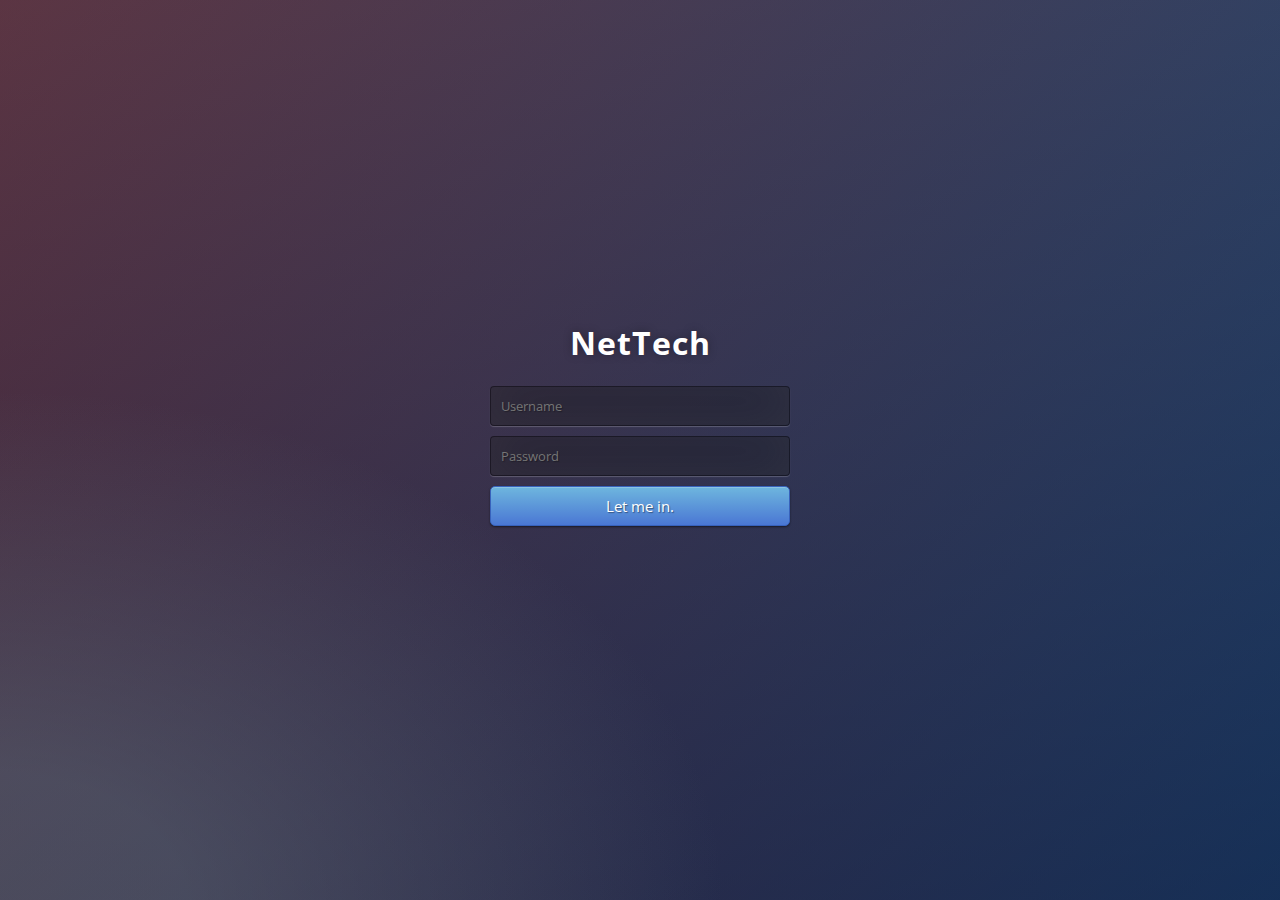
<file: index.html>
<!DOCTYPE html>
<html >
  <head>
    <meta charset="UTF-8">
    <title>NetTech Manager</title>
    
    
    <link rel="stylesheet" href="css/normalize.css">

    
        <style>
      /* NOTE: The styles were added inline because Prefixfree needs access to your styles and they must be inlined if they are on local disk! */
      @import url(http://fonts.googleapis.com/css?family=Open+Sans);
.btn { display: inline-block; *display: inline; *zoom: 1; padding: 4px 10px 4px; margin-bottom: 0; font-size: 13px; line-height: 18px; color: #333333; text-align: center;text-shadow: 0 1px 1px rgba(255, 255, 255, 0.75); vertical-align: middle; background-color: #f5f5f5; background-image: -moz-linear-gradient(top, #ffffff, #e6e6e6); background-image: -ms-linear-gradient(top, #ffffff, #e6e6e6); background-image: -webkit-gradient(linear, 0 0, 0 100%, from(#ffffff), to(#e6e6e6)); background-image: -webkit-linear-gradient(top, #ffffff, #e6e6e6); background-image: -o-linear-gradient(top, #ffffff, #e6e6e6); background-image: linear-gradient(top, #ffffff, #e6e6e6); background-repeat: repeat-x; filter: progid:dximagetransform.microsoft.gradient(startColorstr=#ffffff, endColorstr=#e6e6e6, GradientType=0); border-color: #e6e6e6 #e6e6e6 #e6e6e6; border-color: rgba(0, 0, 0, 0.1) rgba(0, 0, 0, 0.1) rgba(0, 0, 0, 0.25); border: 1px solid #e6e6e6; -webkit-border-radius: 4px; -moz-border-radius: 4px; border-radius: 4px; -webkit-box-shadow: inset 0 1px 0 rgba(255, 255, 255, 0.2), 0 1px 2px rgba(0, 0, 0, 0.05); -moz-box-shadow: inset 0 1px 0 rgba(255, 255, 255, 0.2), 0 1px 2px rgba(0, 0, 0, 0.05); box-shadow: inset 0 1px 0 rgba(255, 255, 255, 0.2), 0 1px 2px rgba(0, 0, 0, 0.05); cursor: pointer; *margin-left: .3em; }
.btn:hover, .btn:active, .btn.active, .btn.disabled, .btn[disabled] { background-color: #e6e6e6; }
.btn-large { padding: 9px 14px; font-size: 15px; line-height: normal; -webkit-border-radius: 5px; -moz-border-radius: 5px; border-radius: 5px; }
.btn:hover { color: #333333; text-decoration: none; background-color: #e6e6e6; background-position: 0 -15px; -webkit-transition: background-position 0.1s linear; -moz-transition: background-position 0.1s linear; -ms-transition: background-position 0.1s linear; -o-transition: background-position 0.1s linear; transition: background-position 0.1s linear; }
.btn-primary, .btn-primary:hover { text-shadow: 0 -1px 0 rgba(0, 0, 0, 0.25); color: #ffffff; }
.btn-primary.active { color: rgba(255, 255, 255, 0.75); }
.btn-primary { background-color: #4a77d4; background-image: -moz-linear-gradient(top, #6eb6de, #4a77d4); background-image: -ms-linear-gradient(top, #6eb6de, #4a77d4); background-image: -webkit-gradient(linear, 0 0, 0 100%, from(#6eb6de), to(#4a77d4)); background-image: -webkit-linear-gradient(top, #6eb6de, #4a77d4); background-image: -o-linear-gradient(top, #6eb6de, #4a77d4); background-image: linear-gradient(top, #6eb6de, #4a77d4); background-repeat: repeat-x; filter: progid:dximagetransform.microsoft.gradient(startColorstr=#6eb6de, endColorstr=#4a77d4, GradientType=0);  border: 1px solid #3762bc; text-shadow: 1px 1px 1px rgba(0,0,0,0.4); box-shadow: inset 0 1px 0 rgba(255, 255, 255, 0.2), 0 1px 2px rgba(0, 0, 0, 0.5); }
.btn-primary:hover, .btn-primary:active, .btn-primary.active, .btn-primary.disabled, .btn-primary[disabled] { filter: none; background-color: #4a77d4; }
.btn-block { width: 100%; display:block; }

* { -webkit-box-sizing:border-box; -moz-box-sizing:border-box; -ms-box-sizing:border-box; -o-box-sizing:border-box; box-sizing:border-box; }

html { width: 100%; height:100%; overflow:hidden; }

body { 
	width: 100%;
	height:100%;
	font-family: 'Open Sans', sans-serif;
	background: #092756;
	background: -moz-radial-gradient(0% 100%, ellipse cover, rgba(104,128,138,.4) 10%,rgba(138,114,76,0) 40%),-moz-linear-gradient(top,  rgba(57,173,219,.25) 0%, rgba(42,60,87,.4) 100%), -moz-linear-gradient(-45deg,  #670d10 0%, #092756 100%);
	background: -webkit-radial-gradient(0% 100%, ellipse cover, rgba(104,128,138,.4) 10%,rgba(138,114,76,0) 40%), -webkit-linear-gradient(top,  rgba(57,173,219,.25) 0%,rgba(42,60,87,.4) 100%), -webkit-linear-gradient(-45deg,  #670d10 0%,#092756 100%);
	background: -o-radial-gradient(0% 100%, ellipse cover, rgba(104,128,138,.4) 10%,rgba(138,114,76,0) 40%), -o-linear-gradient(top,  rgba(57,173,219,.25) 0%,rgba(42,60,87,.4) 100%), -o-linear-gradient(-45deg,  #670d10 0%,#092756 100%);
	background: -ms-radial-gradient(0% 100%, ellipse cover, rgba(104,128,138,.4) 10%,rgba(138,114,76,0) 40%), -ms-linear-gradient(top,  rgba(57,173,219,.25) 0%,rgba(42,60,87,.4) 100%), -ms-linear-gradient(-45deg,  #670d10 0%,#092756 100%);
	background: -webkit-radial-gradient(0% 100%, ellipse cover, rgba(104,128,138,.4) 10%,rgba(138,114,76,0) 40%), linear-gradient(to bottom,  rgba(57,173,219,.25) 0%,rgba(42,60,87,.4) 100%), linear-gradient(135deg,  #670d10 0%,#092756 100%);
	filter: progid:DXImageTransform.Microsoft.gradient( startColorstr='#3E1D6D', endColorstr='#092756',GradientType=1 );
}
.login { 
	position: absolute;
	top: 50%;
	left: 50%;
	margin: -150px 0 0 -150px;
	width:300px;
	height:300px;
}
.login h1 { color: #fff; text-shadow: 0 0 10px rgba(0,0,0,0.3); letter-spacing:1px; text-align:center; }

input { 
	width: 100%; 
	margin-bottom: 10px; 
	background: rgba(0,0,0,0.3);
	border: none;
	outline: none;
	padding: 10px;
	font-size: 13px;
	color: #fff;
	text-shadow: 1px 1px 1px rgba(0,0,0,0.3);
	border: 1px solid rgba(0,0,0,0.3);
	border-radius: 4px;
	box-shadow: inset 0 -5px 45px rgba(100,100,100,0.2), 0 1px 1px rgba(255,255,255,0.2);
	-webkit-transition: box-shadow .5s ease;
	-moz-transition: box-shadow .5s ease;
	-o-transition: box-shadow .5s ease;
	-ms-transition: box-shadow .5s ease;
	transition: box-shadow .5s ease;
}
input:focus { box-shadow: inset 0 -5px 45px rgba(100,100,100,0.4), 0 1px 1px rgba(255,255,255,0.2); }

    </style>

    
        <script src="js/prefixfree.min.js"></script>

    
  </head>

  <body>

    <div class="login">
	<h1>NetTech</h1>
    <form method="post" action="validate.php">
    	<input type="text" name="u" placeholder="Username" required="required" />
        <input type="password" name="p" placeholder="Password" required="required" />
        <button type="submit" class="btn btn-primary btn-block btn-large">Let me in.</button>
    </form>
</div>
    
        <script src="js/index.js"></script>

    
    
    
  </body>
</html>
</file>
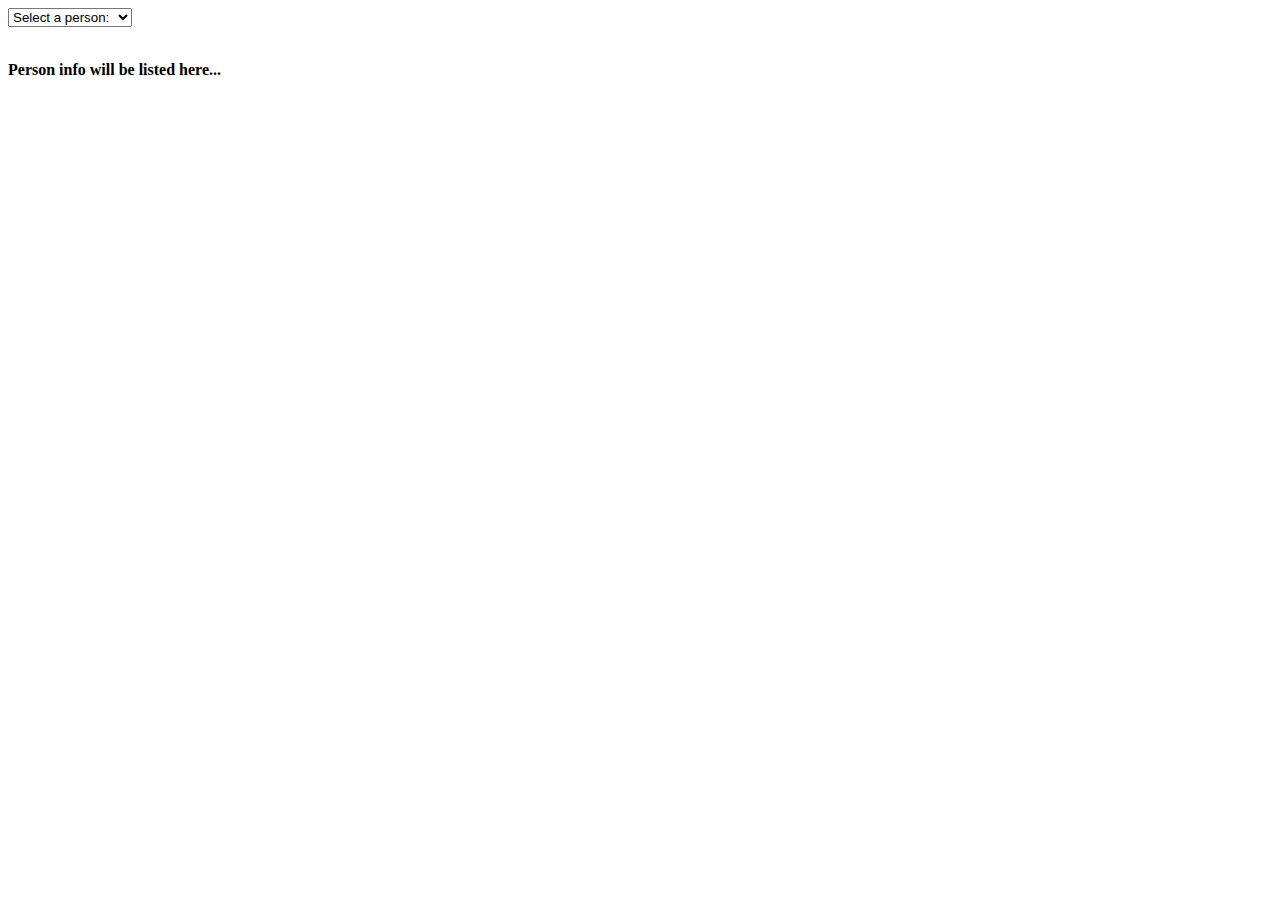
<file: seller/insert/index.html>
<html>
<head>
<script>
function showUser(str) {
    if (str == "") {
        document.getElementById("txtHint").innerHTML = "";
        return;
    } else { 
        if (window.XMLHttpRequest) {
            // code for IE7+, Firefox, Chrome, Opera, Safari
            xmlhttp = new XMLHttpRequest();
        } else {
            // code for IE6, IE5
            xmlhttp = new ActiveXObject("Microsoft.XMLHTTP");
        }
        xmlhttp.onreadystatechange = function() {
            if (xmlhttp.readyState == 4 && xmlhttp.status == 200) {
                document.getElementById("txtHint").innerHTML = xmlhttp.responseText;
            }
        };
        xmlhttp.open("GET","getuser.php?q="+str,true);
        xmlhttp.send();
    }
}
</script>
</head>
<body>

<form>
<select name="users" onchange="showUser(this.value)">
  <option value="">Select a person:</option>
  <option value="1">Peter Griffin</option>
  <option value="2">Lois Griffin</option>
  <option value="3">Joseph Swanson</option>
  <option value="4">Glenn Quagmire</option>
  </select>
</form>
<br>
<div id="txtHint"><b>Person info will be listed here...</b></div>

</body>
</html>
</file>
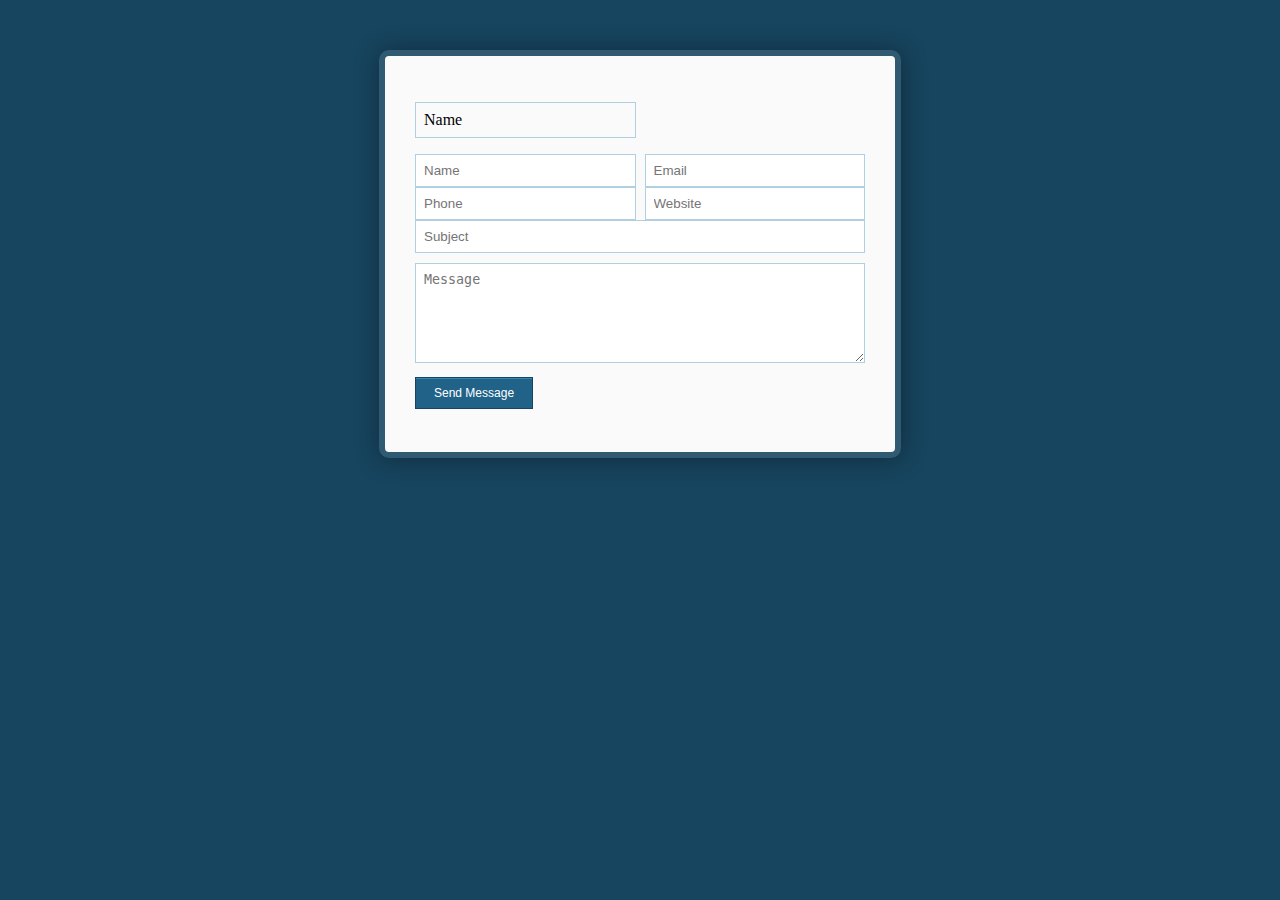
<file: comp/form-style-9.html>
<!DOCTYPE HTML>
<html>
<head>
<meta http-equiv="Content-Type" content="text/html; charset=utf-8">
<title>Form Style 9</title>

<style type="text/css">
body{
	background: #17445E;
}
.form-style-9{
	max-width: 450px;
	background: #FAFAFA;
	padding: 30px;
	margin: 50px auto;
	box-shadow: 1px 1px 25px rgba(0, 0, 0, 0.35);
	border-radius: 10px;
	border: 6px solid #305A72;
}
.form-style-9 ul{
	padding:0;
	margin:0;
	list-style:none;
}
.form-style-9 ul li{
	display: block;
	margin-bottom: 10px;
	min-height: 35px;
}
.form-style-9 ul li  .field-style{
	box-sizing: border-box; 
	-webkit-box-sizing: border-box;
	-moz-box-sizing: border-box; 
	padding: 8px;
	outline: none;
	border: 1px solid #B0CFE0;
	-webkit-transition: all 0.30s ease-in-out;
	-moz-transition: all 0.30s ease-in-out;
	-ms-transition: all 0.30s ease-in-out;
	-o-transition: all 0.30s ease-in-out;

}.form-style-9 ul li  .field-style:focus{
	box-shadow: 0 0 5px #B0CFE0;
	border:1px solid #B0CFE0;
}
.form-style-9 ul li .field-split{
	width: 49%;
}
.form-style-9 ul li .field-full{
	width: 100%;
}
.form-style-9 ul li input.align-left{
	float:left;
}
.form-style-9 ul li input.align-right{
	float:right;
}
.form-style-9 ul li textarea{
	width: 100%;
	height: 100px;
}
.form-style-9 ul li input[type="button"], 
.form-style-9 ul li input[type="submit"] {
	-moz-box-shadow: inset 0px 1px 0px 0px #3985B1;
	-webkit-box-shadow: inset 0px 1px 0px 0px #3985B1;
	box-shadow: inset 0px 1px 0px 0px #3985B1;
	background-color: #216288;
	border: 1px solid #17445E;
	display: inline-block;
	cursor: pointer;
	color: #FFFFFF;
	padding: 8px 18px;
	text-decoration: none;
	font: 12px Arial, Helvetica, sans-serif;
}
.form-style-9 ul li input[type="button"]:hover, 
.form-style-9 ul li input[type="submit"]:hover {
	background: linear-gradient(to bottom, #2D77A2 5%, #337DA8 100%);
	background-color: #28739E;
}

</style>
</head>
<body>

<form class="form-style-9">

<ul>

<li>
    <p class="field-style field-split align-left"> Name </p>
    <input type="text" name="field1" class="field-style field-split align-left" placeholder="Name" />
    <input type="email" name="field2" class="field-style field-split align-right" placeholder="Email" />

</li>
<li>
    <input type="text" name="field3" class="field-style field-split align-left" placeholder="Phone" />
    <input type="url" name="field4" class="field-style field-split align-right" placeholder="Website" />
</li>
<li>
<input type="text" name="field3" class="field-style field-full align-none" placeholder="Subject" />
</li>
<li>
<textarea name="field5" class="field-style" placeholder="Message"></textarea>
</li>
<li>
<input type="submit" value="Send Message" />
</li>
</ul>
</form>

</body>
</html>
</file>
